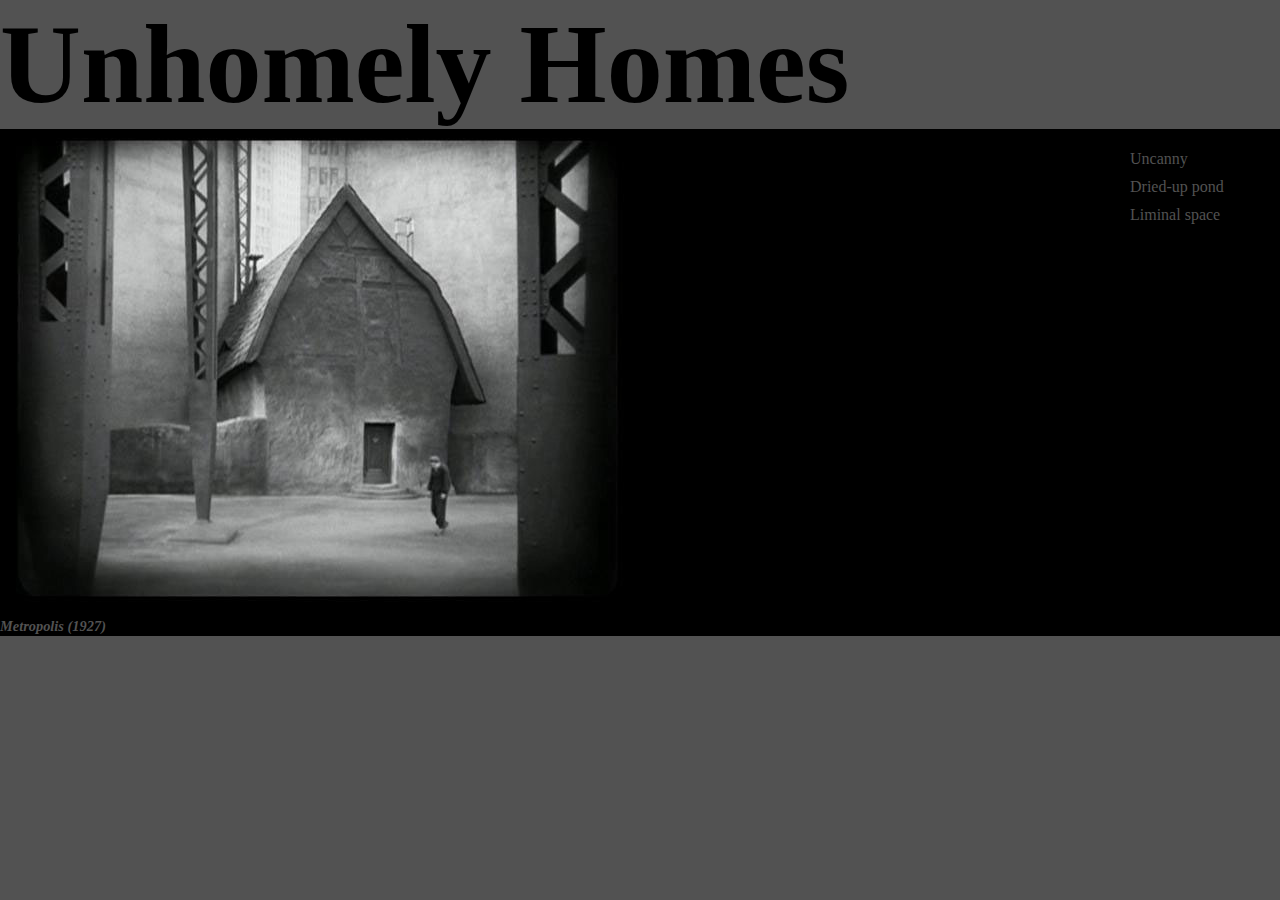
<file: index.html>
<!DOCTYPE html>
<html>
   <head>
      <title>
         Unhomely Homes
      </title>
      <link rel="stylesheet" href="index.css">
   </head>
   <body>
      <h1>
         Unhomely Homes
      </h1>
      <div id="grid">
         <article>
            <p>
               <img class = "film_image" src="unhomelyhouse.jpeg">
            </p>
            <h3>
               <a class="film_title" href="https://www.youtube.com/watch?v=OZ_mcUz8hkQ">
                  Metropolis (1927)
               </a>
            </h3>
         </article>
         <nav>
            <ol>
               <li><a href="uncanny.html">Uncanny</a></li>
               <li><a href="drieduppond.html">Dried-up pond</a></li>
               <li><a href="liminal.html">Liminal space</a></li>
            </ol>
         </nav>
      </div>
   </body>
</html>
</file>
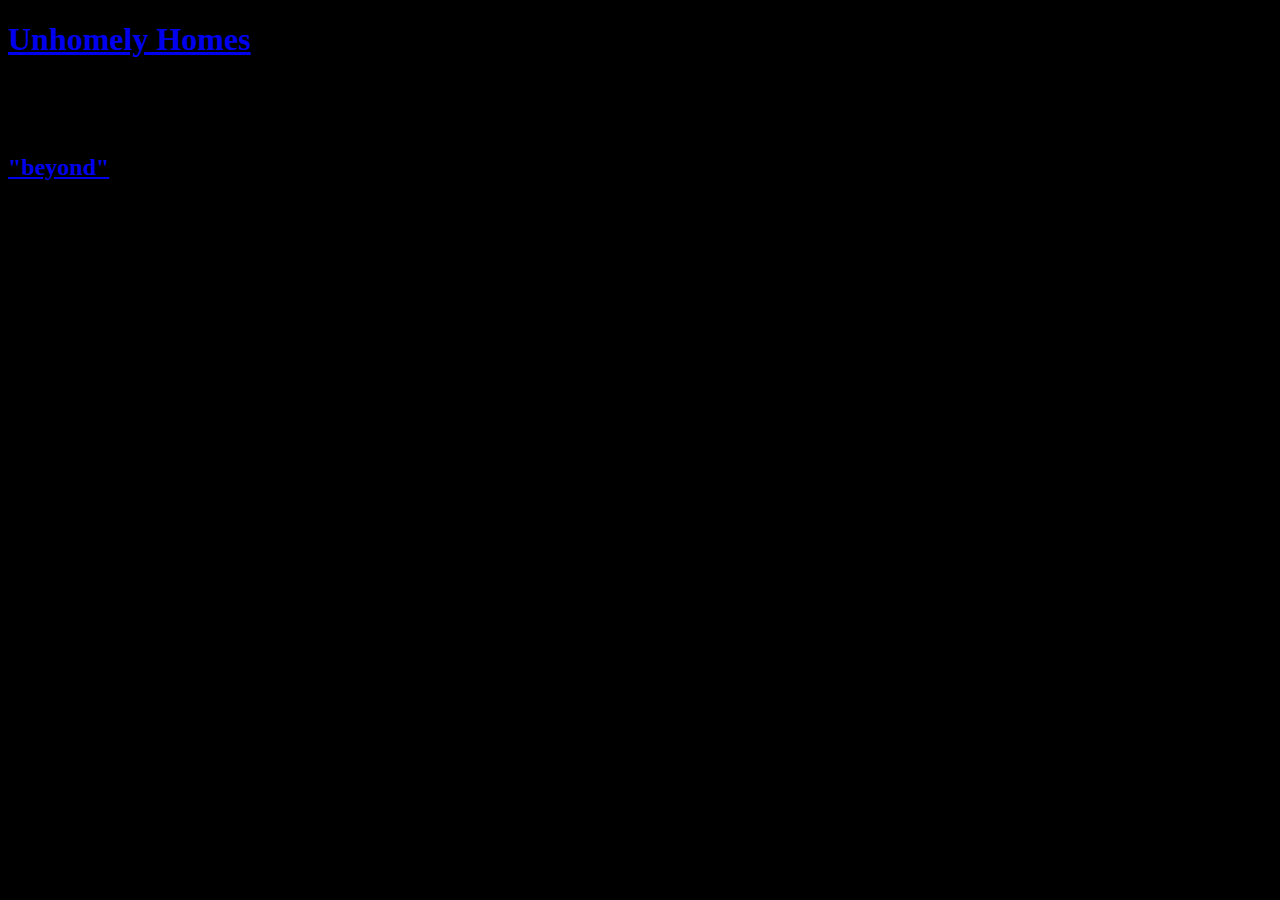
<file: beyond.html>
<!DOCTYPE html>
<html>
   <head>
      <title>Unhomely Homes</title>
   </head>
   <body style="background-color:black;">
      <h1><a href="index.html">Unhomely Homes</a></h1>
      <br><br><br>
      <h2><a href="uncanny.html">"beyond"</a></h2>


   </body>
</html>
</file>
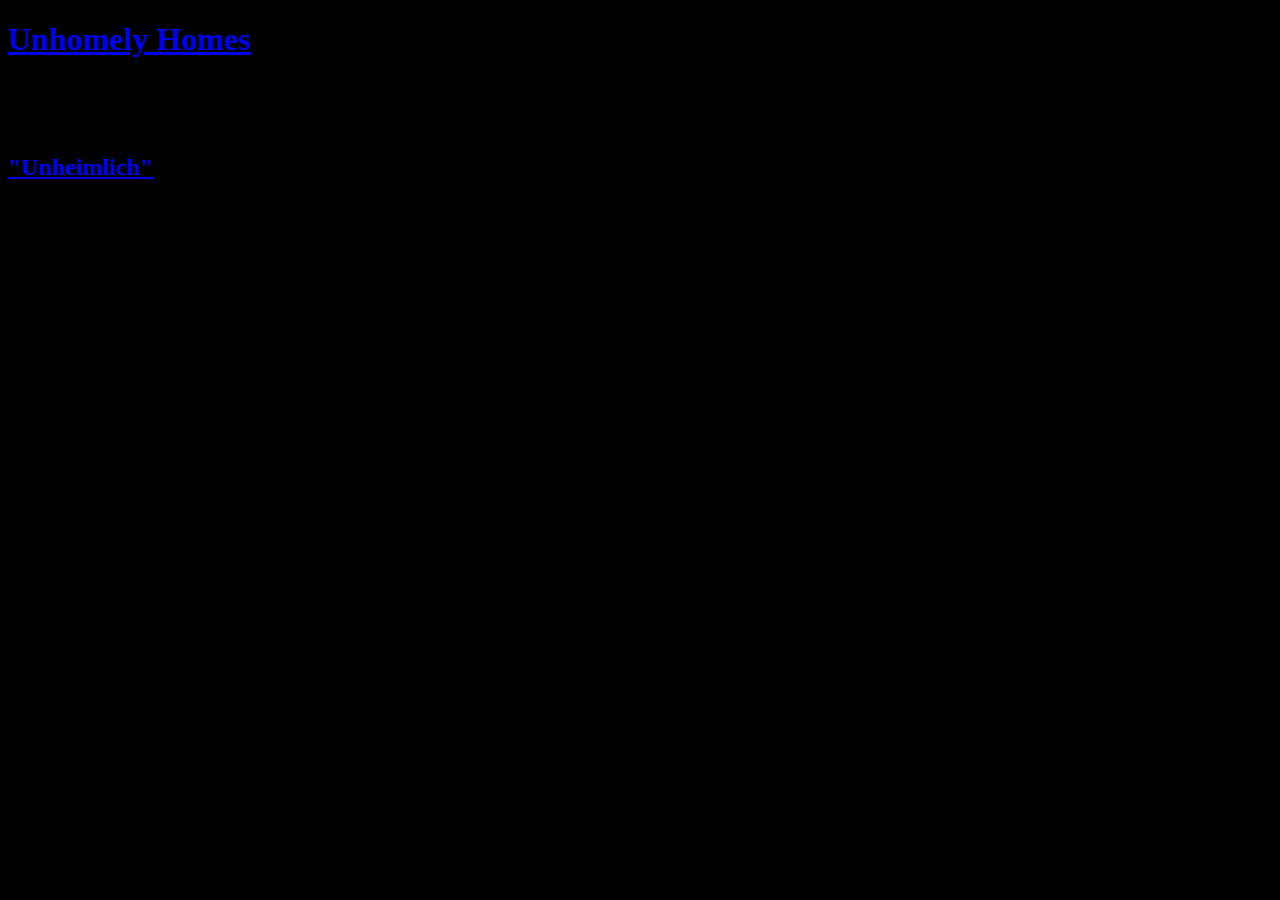
<file: enter.html>
<!DOCTYPE html>
<html>
   <head>
      <title>Unhomely Homes</title>
   </head>
   <body style="background-color:black;">
      <h1><a href="index.html">Unhomely Homes</a></h1>
      <br><br><br>
      <h2><a href="uncanny.html">"Unheimlich"</a></h2>
   </body>
</html>
</file>
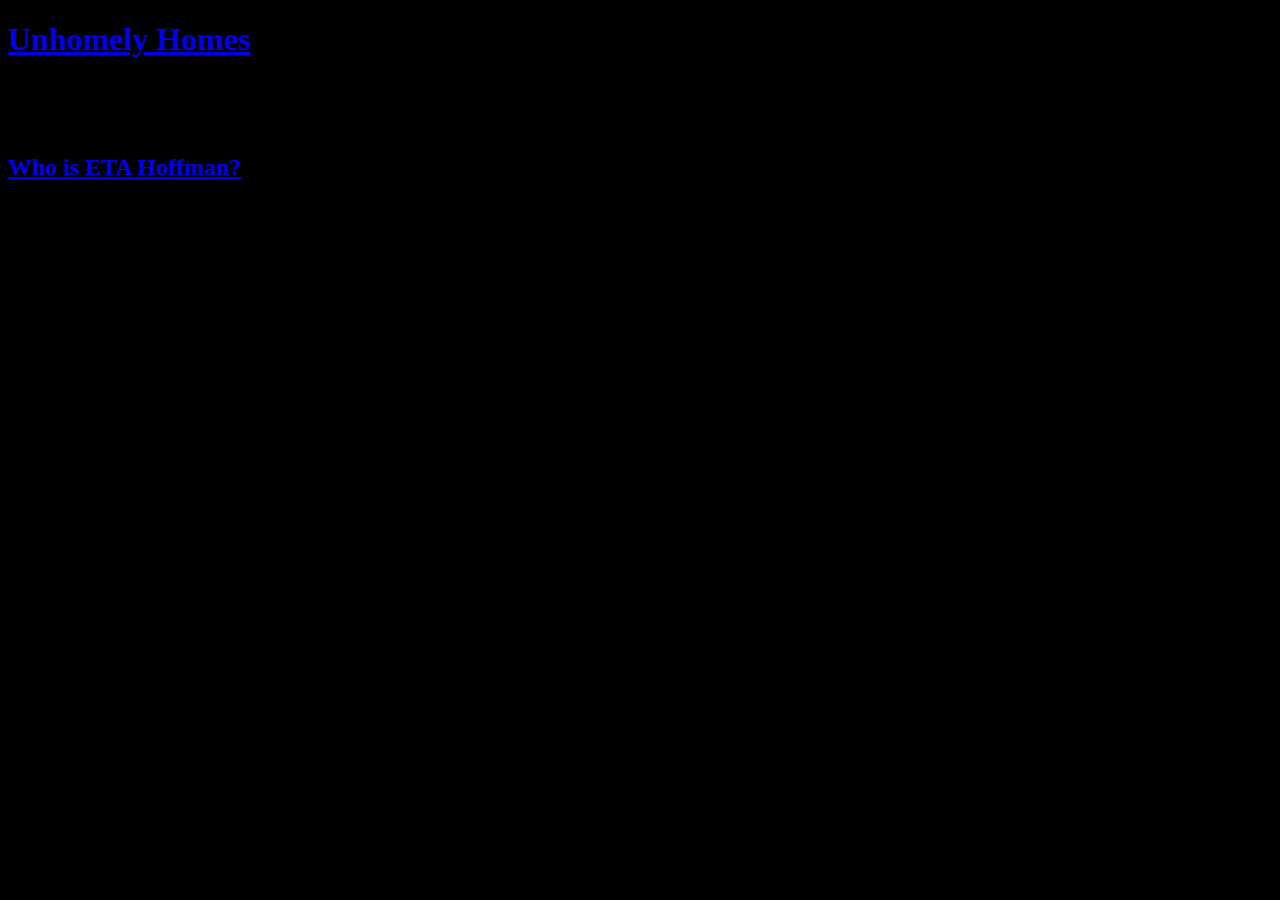
<file: hoffman.html>
<!DOCTYPE html>
<html>
   <head>
      <title>Unhomely Homes</title>
   </head>
   <body style="background-color:black;">
      <h1><a href="index.html">Unhomely Homes</a></h1>
      <br><br><br>
      <h2><a href="index.html">Who is ETA Hoffman?</a></h2>
      <p>
        Ernst Theodor Amadeus Hoffmann (commonly abbreviated as E. T. A. Hoffmann; born Ernst Theodor Wilhelm Hoffmann; 24 January 1776 – 25 June 1822) was a German Romantic author of fantasy and Gothic horror, a jurist, composer, music critic and artist.
      </p>
      <p>
        Hoffmann's stories highly influenced 19th-century literature, and he is one of the major authors of the Romantic movement.
      </p>
   </body>
</html>
</file>
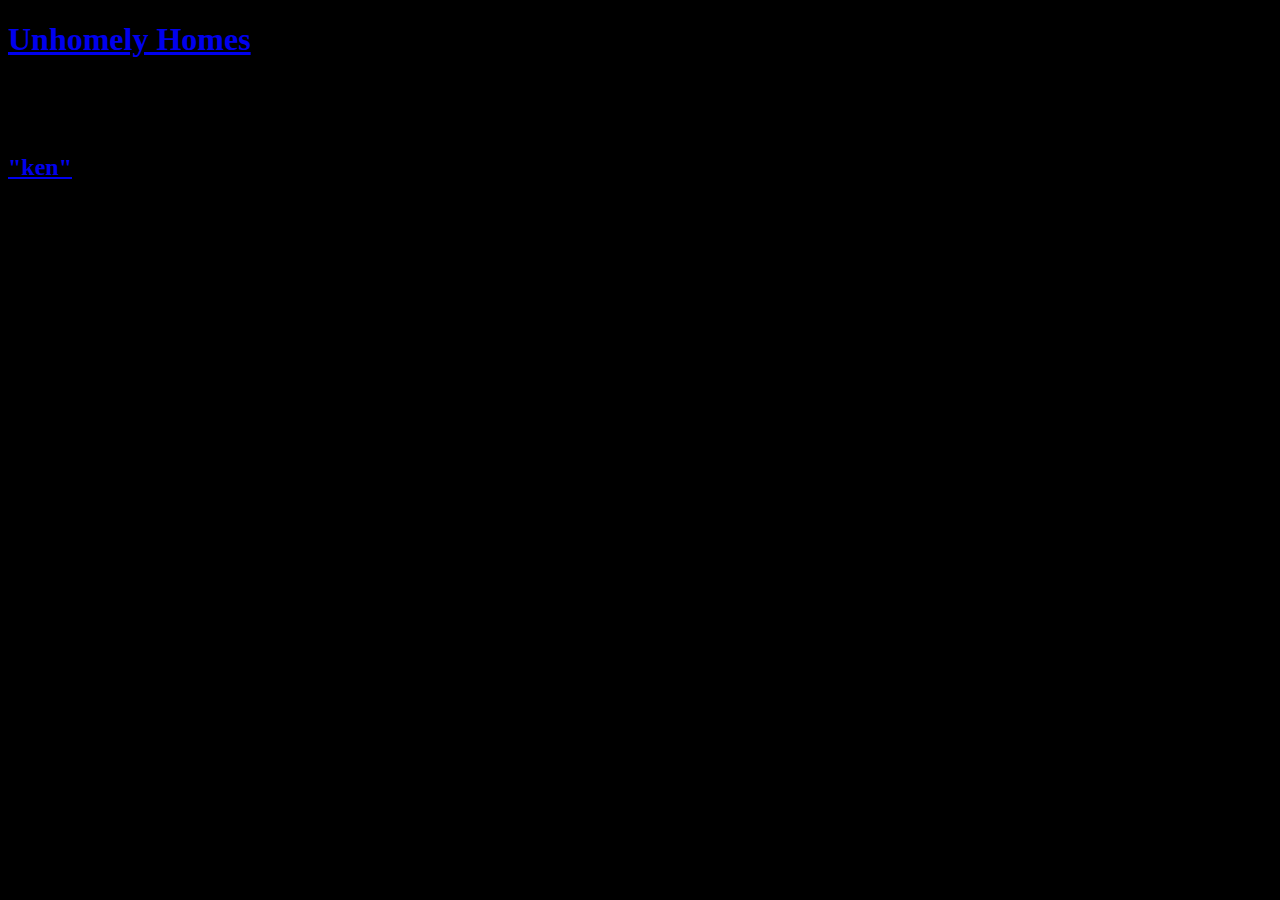
<file: ken.html>
<!DOCTYPE html>
<html>
   <head>
      <title>Unhomely Homes</title>
   </head>
   <body style="background-color:black;">
      <h1><a href="main.html">Unhomely Homes</a></h1>
      <br><br><br>
      <h2><a href="uncanny.html">"ken"</a></h2>


   </body>
</html>
</file>
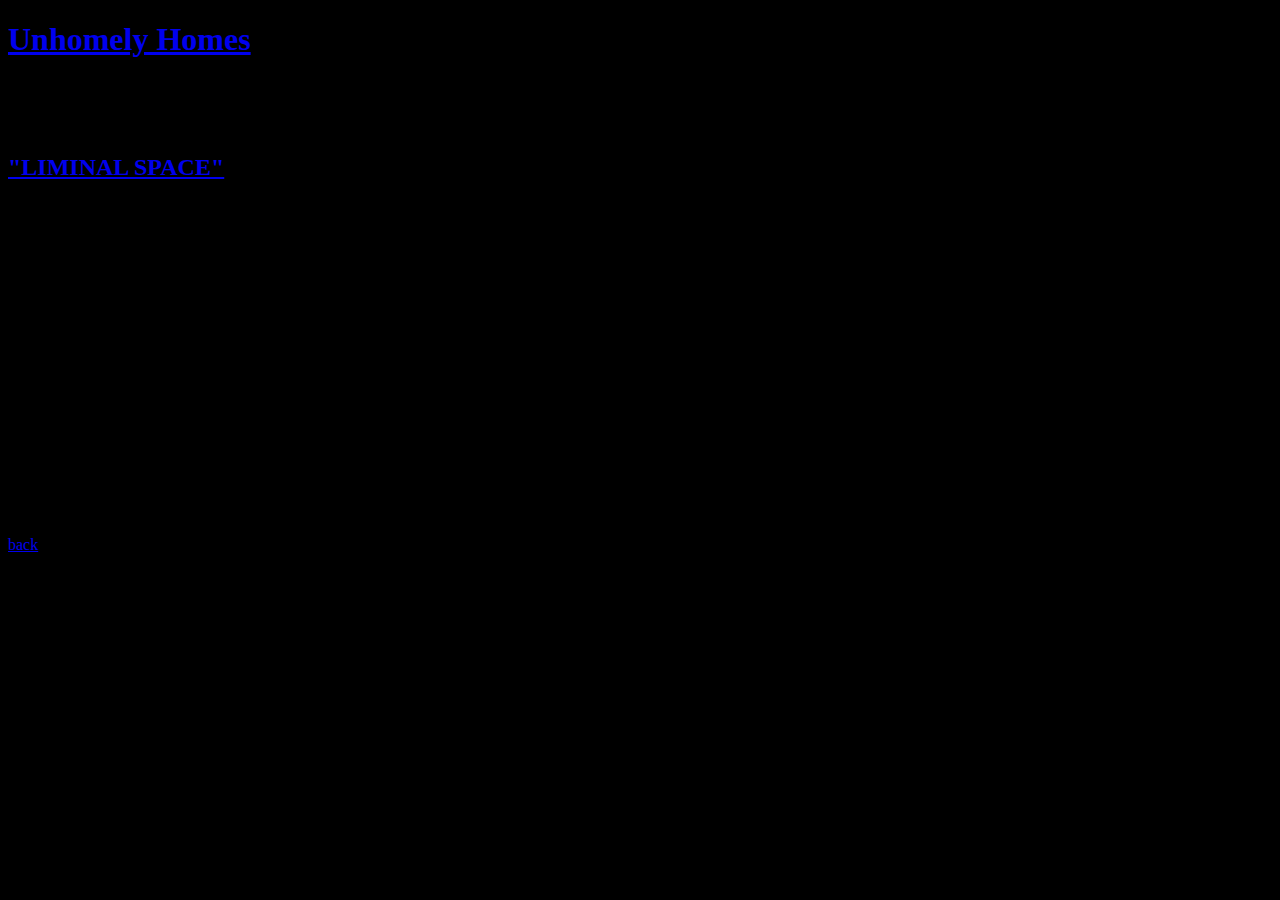
<file: liminal.html>
<!DOCTYPE html>
<html>
   <head>
      <title>Unhomely Homes</title>
   </head>
   <body style="background-color:black;">
      <h1><a href="index.html">Unhomely Homes</a></h1>
      <br><br><br>
      <h2><a href="liminal2.html">"LIMINAL SPACE"</a></h2>
      <p>
         <iframe width="560" height="315" src="https://www.youtube.com/embed/N63pQGhvK4M" title="YouTube video player" frameborder="0" allow="accelerometer; autoplay; clipboard-write; encrypted-media; gyroscope; picture-in-picture" allowfullscreen></iframe>
        
      </p>
      <p>
         <a href="yoon.html">back</a>
      </p>
   </body>
</html>
</file>
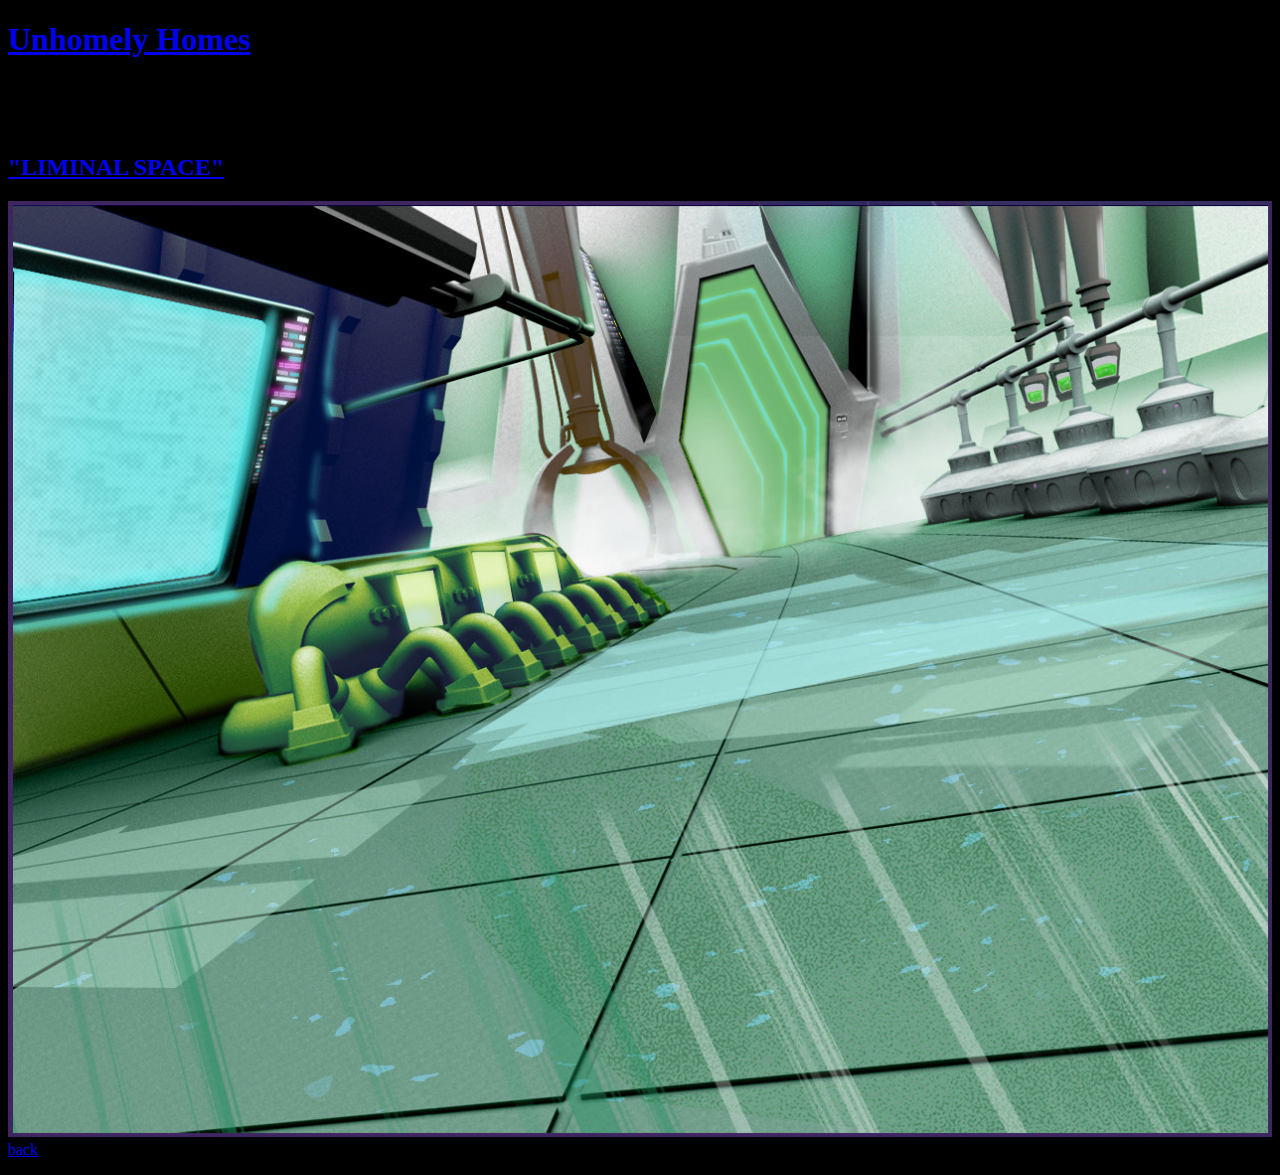
<file: liminal2.html>
<!DOCTYPE html>
<html>
   <head>
      <title>Unhomely Homes</title>
   </head>
   <body style="background-color:black;">
      <h1><a href="index.html">Unhomely Homes</a></h1>
      <br><br><br>
      <h2><a href="liminal3.html">"LIMINAL SPACE"</a></h2>
      <p>
        <img src="liminal3.jpeg" width="100%">
        <a href="liminal.html">back</a>
      </p>
   </body>
</html>
</file>
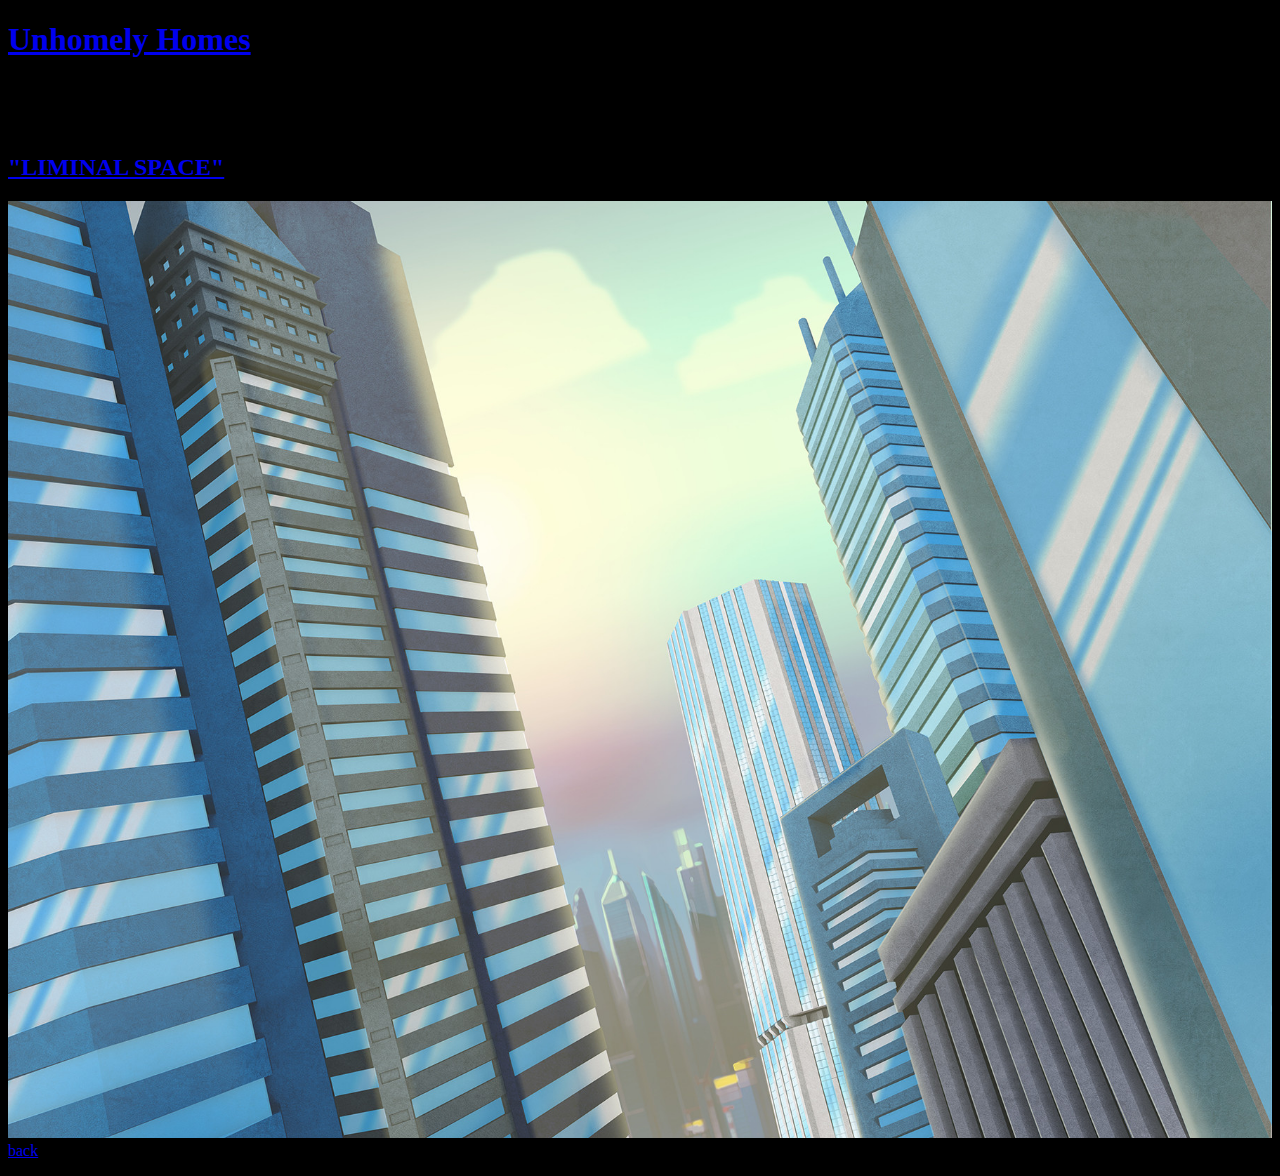
<file: liminal3.html>
<!DOCTYPE html>
<html>
   <head>
      <title>Unhomely Homes</title>
   </head>
   <body style="background-color:black;">
      <h1><a href="index.html">Unhomely Homes</a></h1>
      <br><br><br>
      <h2><a href="liminal4.html">"LIMINAL SPACE"</a></h2>
      <p>
        <img src="liminal5.jpeg" width="100%">
        <a href="liminal.html">back</a>
      </p>
   </body>
</html>
</file>
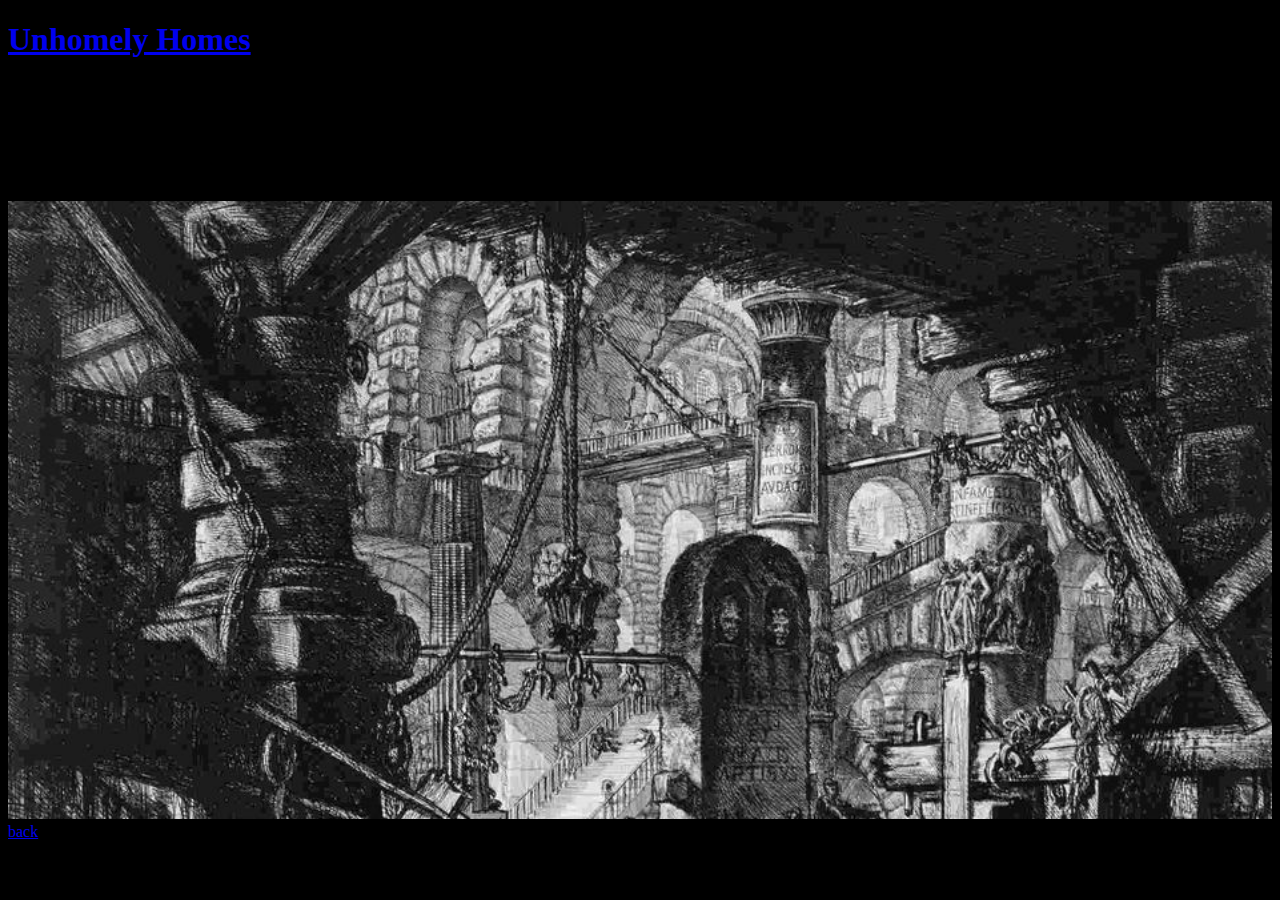
<file: liminal4.html>
<!DOCTYPE html>
<html>
   <head>
      <title>Unhomely Homes</title>
   </head>
   <body style="background-color:black;">
      <h1><a href="index.html">Unhomely Homes</a></h1>
      <br><br><br>
      <h2>"further studies"</h2>
      <p>
        <img src="liminal4.jpeg" width="100%">
        <a href="liminal.html">back</a>
      </p>
   </body>
</html>
</file>
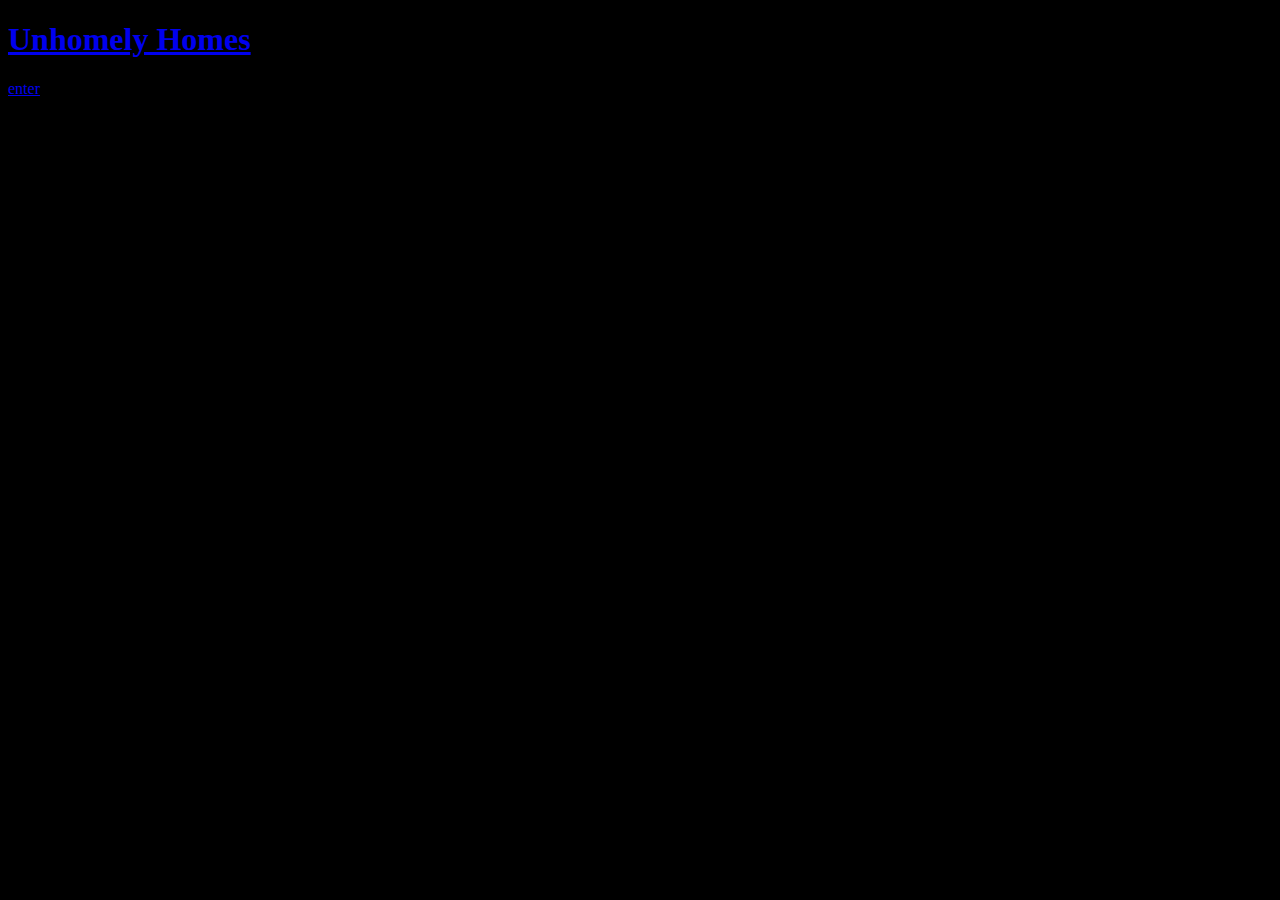
<file: main.html>
<!DOCTYPE html>
<html>
   <head>
      <title>Unhomely Homes</title>
   </head>
   <body style="background-color:black;">
      <h1><a href="main.html">Unhomely Homes</a></h1>
      <p><a href="1.html">enter</a></p>


   </body>
</html>
</file>
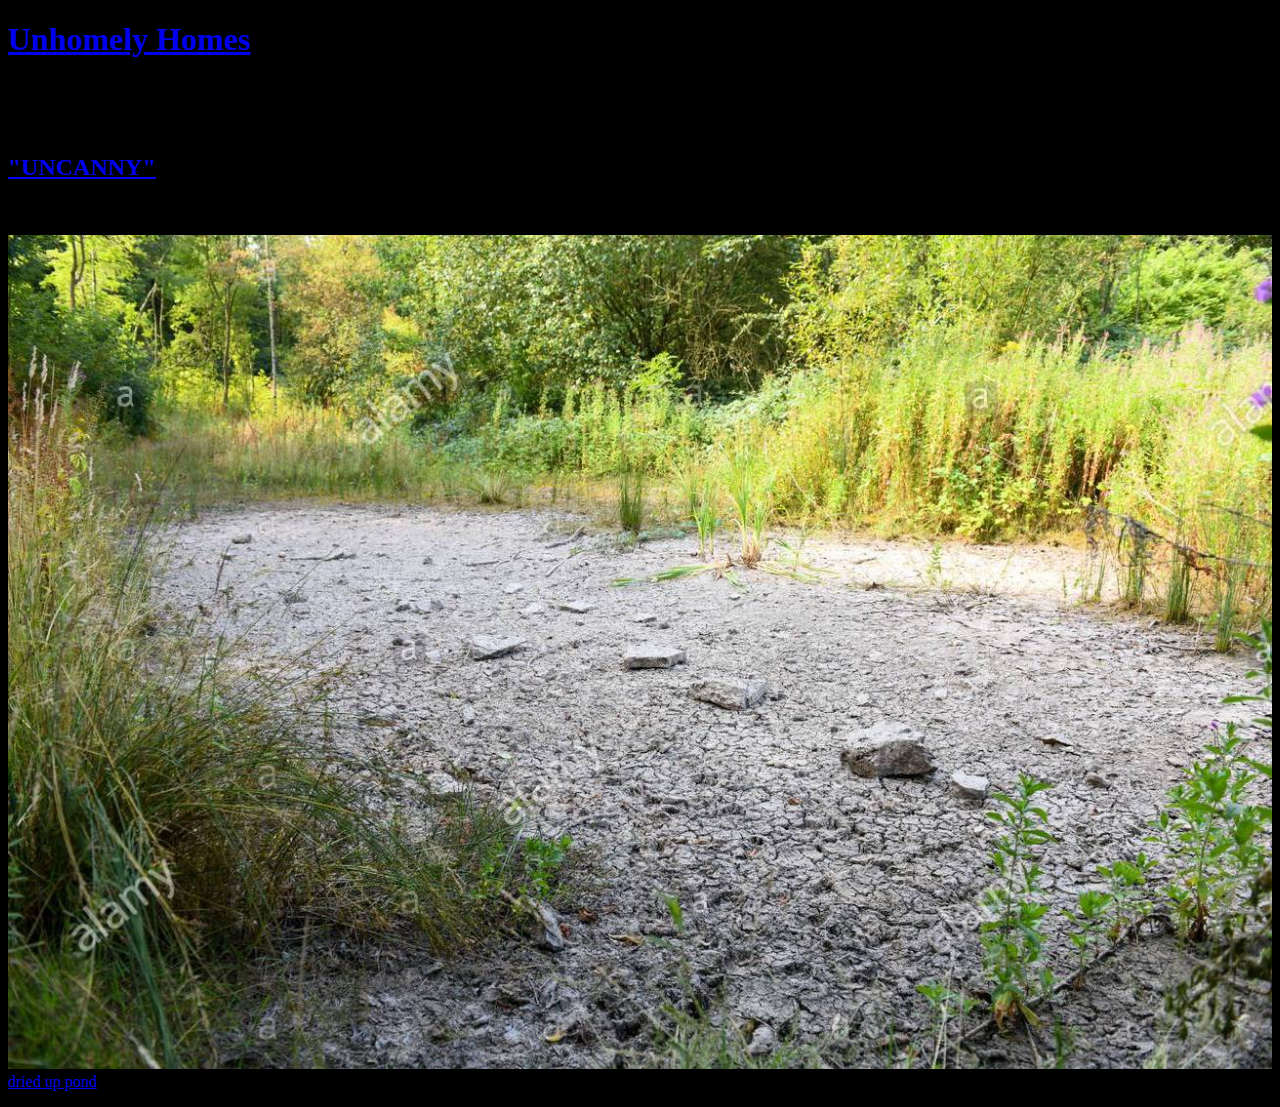
<file: uncanny.html>
<!DOCTYPE html>
<html>
   <head>
      <title>Unhomely Homes</title>
   </head>
   <body style="background-color:black;">
      <h1><a href="index.html">Unhomely Homes</a></h1>
      <br><br><br>
      <h2><a href="beyond.html">"UN</a><a href="ken.html">CANNY"</a></h2>

      <p>
        Sense of lurking unease rather than from any clearly defined source of fear (Ernst Jentsch)
      </p>
      <p>
        <img src="driedpond.jpg" width="100%">
        <a href="yoon.html">dried up pond</a>
      </p>

   </body>
</html>
</file>
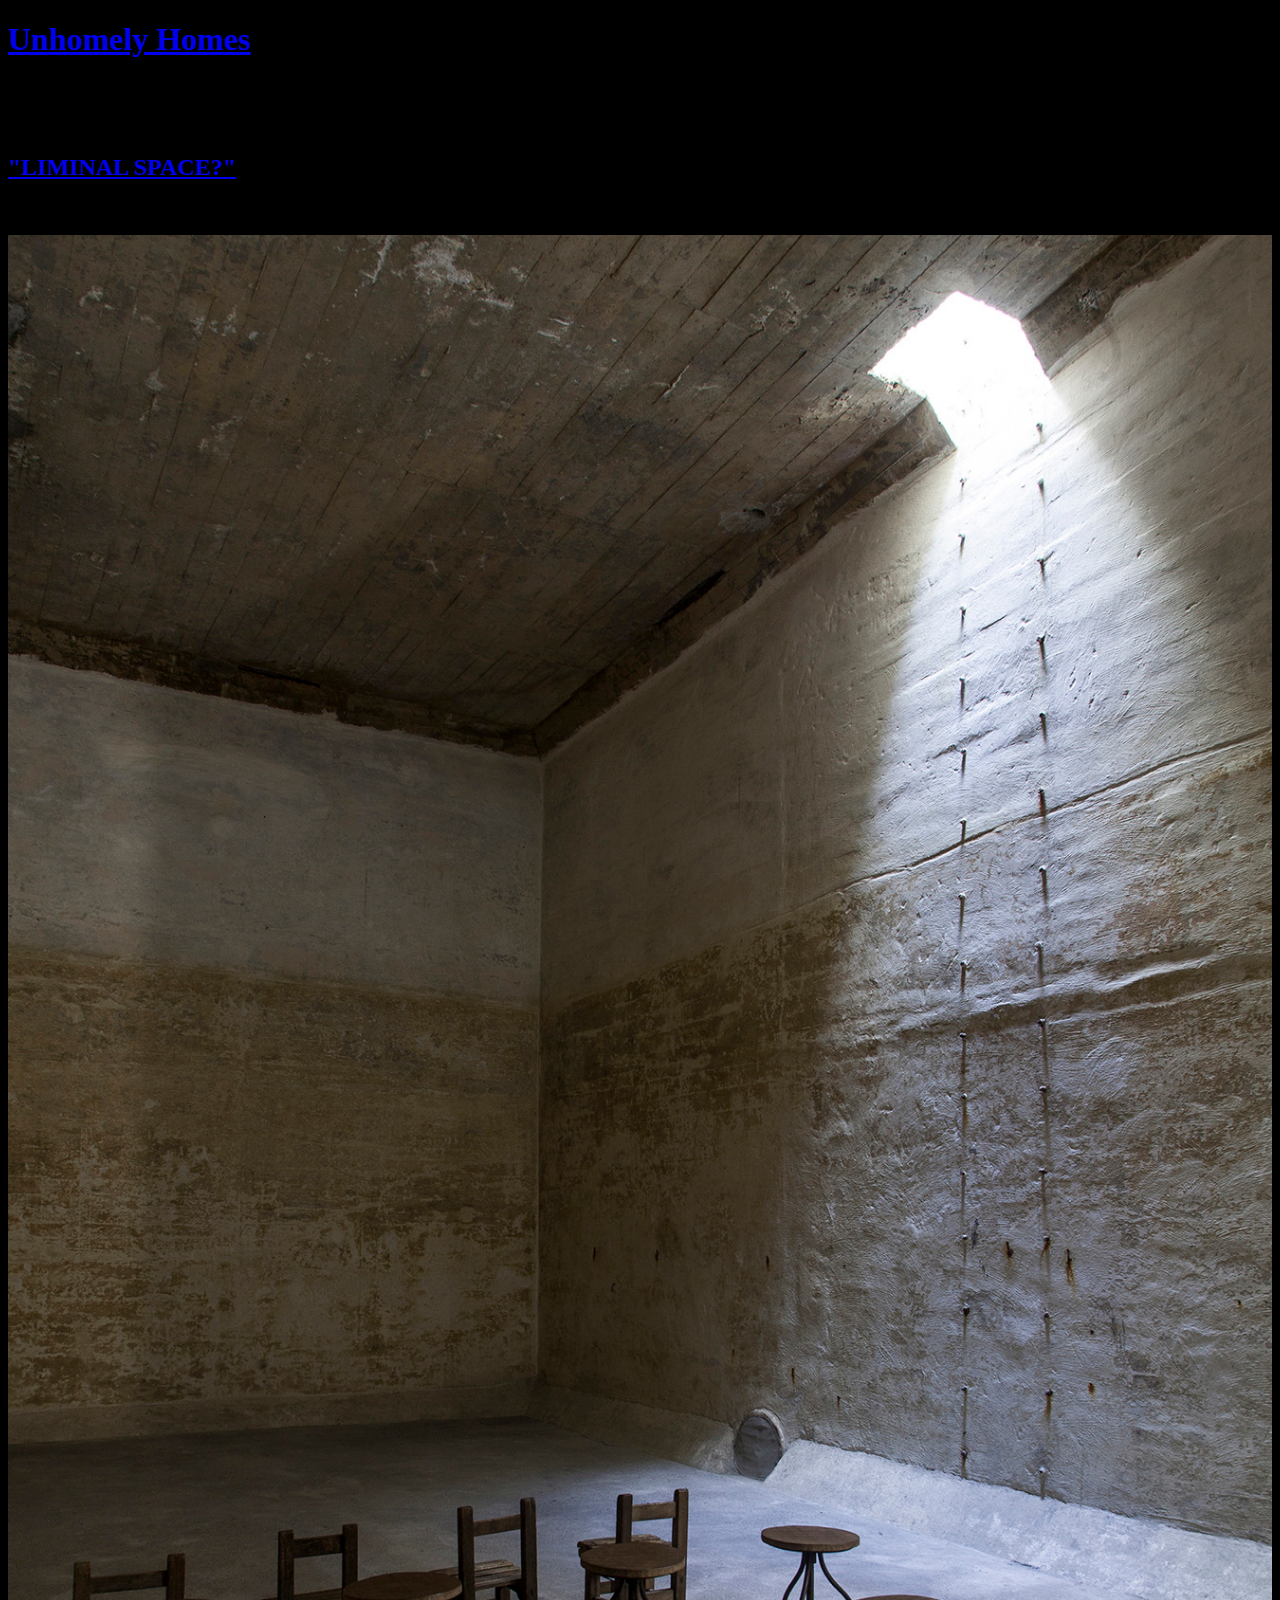
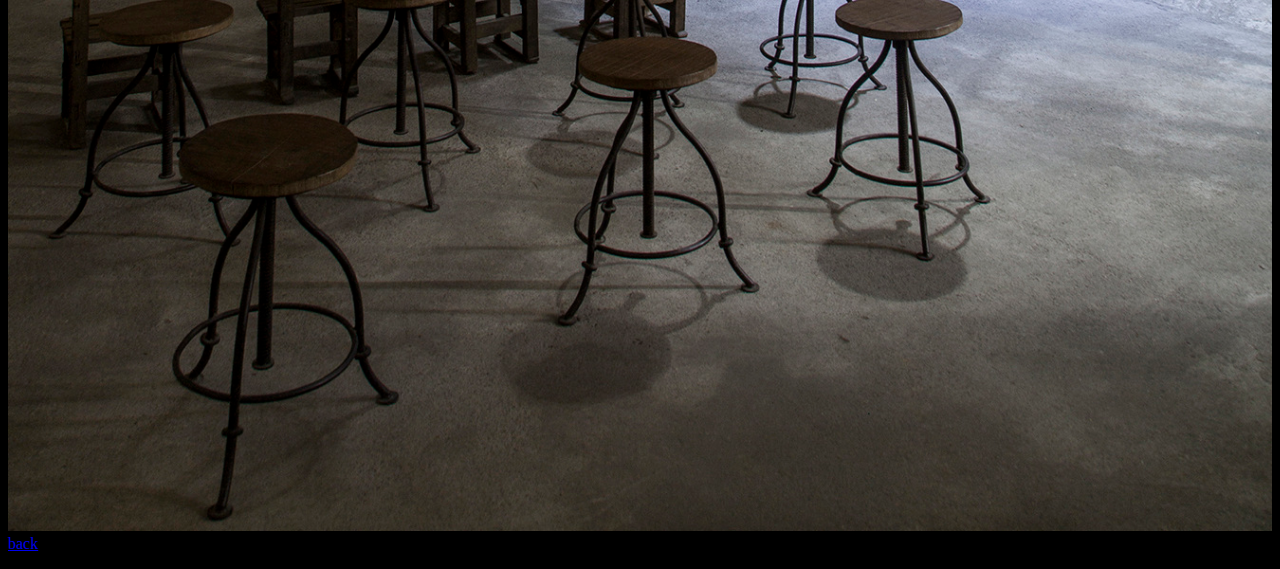
<file: yoon.html>
<!DOCTYPE html>
<html>
   <head>
      <title>Unhomely Homes</title>
   </head>
   <body style="background-color:black;">
      <h1><a href="index.html">Unhomely Homes</a></h1>
      <br><br><br>
      <h2><a href="liminal.html">"LIMINAL SPACE?"</a></h2>
      <p>
        Showing space (mostly transitional space like corridor, storage, etc) that no one deeply cared in a totally unexpected context.
      </p>
      <p>
        <img src="yoon.jpeg" width="100%">
        <a href="uncanny.html">back</a>
      </p>

   </body>
</html>
</file>
<file: index.css>
* {
    box-sizing: border-box;
}


body {
    background-color: rgb(82, 82, 82);
    margin: 0;
}

#grid {
    display: grid;
    grid-template-columns: 1fr 150px;
    background-color: black;
}

a {
    margin: 0px;
    color: rgb(82, 82, 82);
    text-decoration: none;
}

.film_title {
    text-decoration: none;
    color: rgb(82, 82, 82);
    font-style: oblique;
    font-size: 0.9rem;
}

h3 {
    margin: 0;
}

h1 {
color: rgb(0, 0, 0);
text-decoration: none;
font-size: 7rem;
text-align: left;
border-bottom: solid 1px black;
margin: 0;
}

/*flex box start*/

article {
    padding: 0;
    margin: 0;
    display: flex;
    flex-direction: column;
    align-items: flex-start;
}

article p, .film_image {
    padding: 0;
    margin: 0;
}

article h3, .film_title {
    margin: 0;
    
}

/*flex box end*/

nav {
border-right: solid 1px black;
padding-top: 10px;
}

#grid ol {
    margin: 0;
    padding: 0;
    width: 100px;
}

li {
    margin-top: 10px;
}

@media(max-width:750px) {
    nav {
        display:none;
    }
}
</file>
